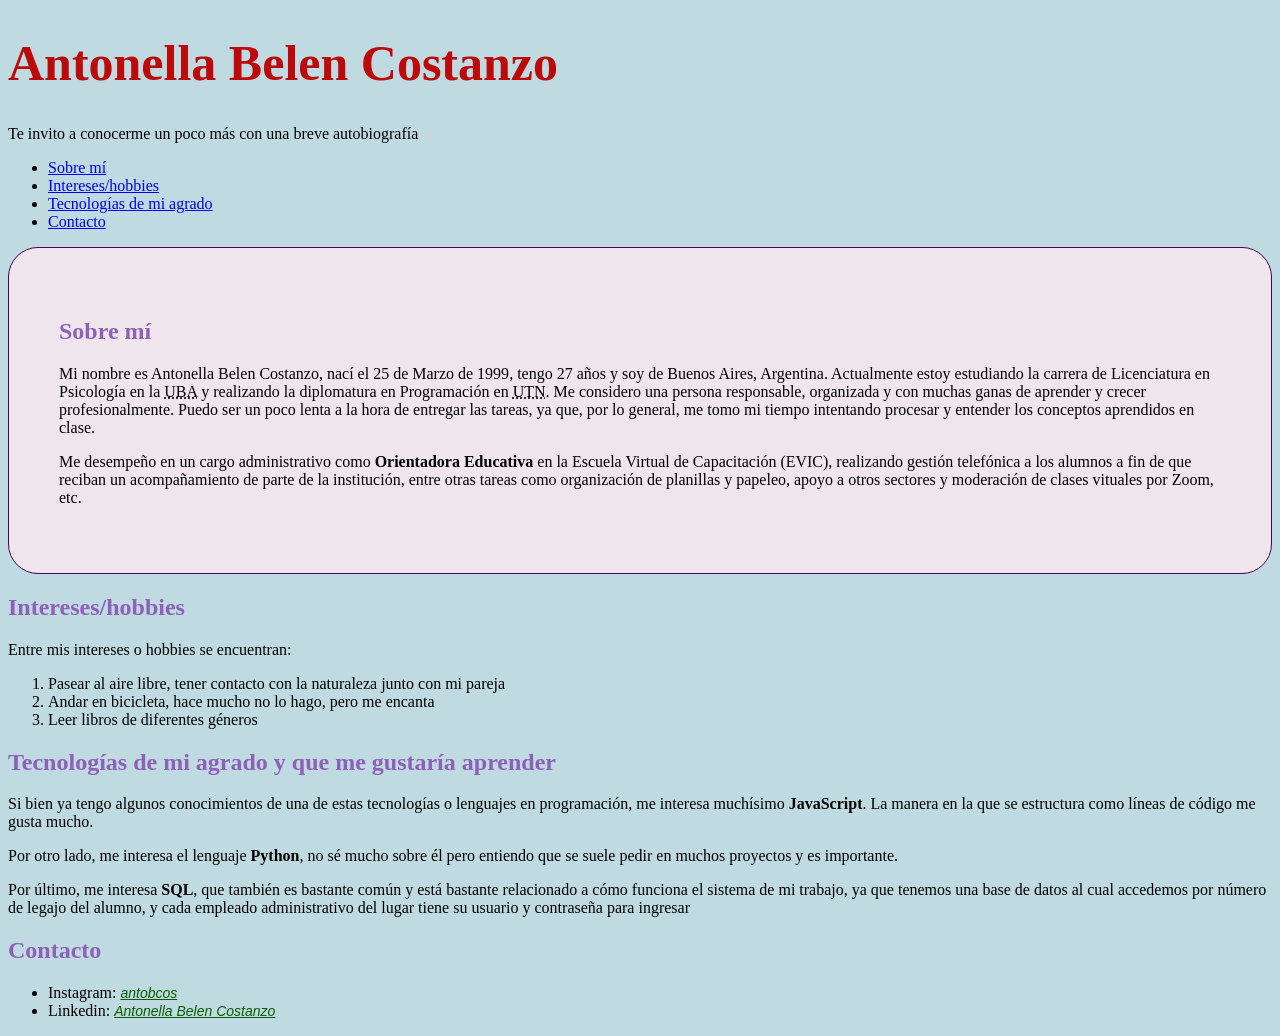
<file: index.html>
<!DOCTYPE html>
<html lang="es">
<head>
    <meta charset="UTF-8">
    <meta name="viewport" content="width=device-width, initial-scale=1.0">
    <title>Mi presentación</title>
    <link rel="stylesheet" href="styles.css">
</head>
<body>
    <header>
        <h1> Antonella Belen Costanzo</h1>
        <p>Te invito a conocerme un poco más con una breve autobiografía</p>
        <nav> 
            <ul> 
                <li><a href="#sobre-mi">Sobre mí</a></li>
                <li><a href="#intereses">Intereses/hobbies</a></li>
                <li><a href="#tecnologias">Tecnologías de mi agrado</a></li>
                <li><a href="#contacto">Contacto</a></li>
            </ul>
        </nav>
    </header>
    <main>
        <section id="sobre-mi">
            <article>
                <h2>Sobre mí</h2>
                <div>
                    <p>Mi nombre es Antonella Belen Costanzo, nací el <time datetime="1999-03-25">25 de Marzo de 1999</time>, tengo 27 años y soy de Buenos Aires, Argentina. Actualmente estoy estudiando la carrera de Licenciatura en Psicología en la <abbr title="Universidad de Buenos Aires">UBA</abbr> y realizando la diplomatura en Programación en <abbr title="Universidad Tecnológica Nacional">UTN</abbr>. Me considero una persona responsable, organizada y con muchas ganas de aprender y crecer profesionalmente. Puedo ser un poco lenta a la hora de entregar las tareas, ya que, por lo general, me tomo mi tiempo intentando procesar y entender los conceptos aprendidos en clase.</p>
                </div>
                <div>
                    <p>Me desempeño en un cargo administrativo como <strong>Orientadora Educativa</strong> en la Escuela Virtual de Capacitación (EVIC), realizando gestión telefónica a los alumnos a fin de que reciban un acompañamiento de parte de la institución, entre otras tareas como organización de planillas y papeleo, apoyo a otros sectores y moderación de clases vituales por Zoom, etc.</p>
                </div>
            </article>
        </section>
        <section id="intereses">
            <article>
                <h2>Intereses/hobbies</h2>
                <div>
                <p> Entre mis intereses o hobbies se encuentran:</p>
                   <ol>
                    <li>Pasear al aire libre, tener contacto con la naturaleza junto con mi pareja</li>
                    <li>Andar en bicicleta, hace mucho no lo hago, pero me encanta</li>
                    <li>Leer libros de diferentes géneros</li>
                   </ol>
                </div>
            </article>
        </section>
        <section id="tecnologias">
        <article>
            <h2>Tecnologías de mi agrado y que me gustaría aprender</h2>
            <div>
                <p>Si bien ya tengo algunos conocimientos de una de estas tecnologías o lenguajes en programación, me interesa muchísimo <strong>JavaScript</strong>. La manera en la que se estructura como líneas de código me gusta mucho.</p>
            </div>
            <div>
                <p>Por otro lado, me interesa el lenguaje <strong>Python</strong>, no sé mucho sobre él pero entiendo que se suele pedir en muchos proyectos y es importante.</p>
            </div>
            <div>
                <p>Por último, me interesa <strong>SQL</strong>, que también es bastante común y está bastante relacionado a cómo funciona el sistema de mi trabajo, ya que tenemos una base de datos al cual accedemos por número de legajo del alumno, y cada empleado administrativo del lugar tiene su usuario y contraseña para ingresar</p>
            </div>
        </article>    
        </section>
    </main>
    <footer>
        <section id="contacto">
                <h2>Contacto</h2>
                <div>
                    <ul>
                        <li>Instagram: <a href="https://www.instagram.com/antobcos/" target="_blank">antobcos</a></li>
                        <li>Linkedin: <a href="https://www.linkedin.com/in/antonella-costanzo-40a2a8243/" target="_blank">Antonella Belen Costanzo</a></li>
                    </ul>
                </div>
        </section>
    </footer>
</body>
</html>
</file>
<file: styles.css>
body{
    background-color: #bfdae1;
    font-family: "Times New Roman", arial;
}

h1{
    color: rgb(188, 10, 10);
    font-size: 50px;
}

h2{
    color: rgb(142, 96, 183);
}
#sobre-mi {
    background-color: #efe5ed;
    border: 1px solid #470055;
    padding: 50px;
    border-radius: 30px;
}
#contacto a {
    color: rgb(10, 91, 4); 
    font-family: arial, sans-serif; 
    font-size: 14px;               
    font-style: italic;          
    display: inline-block;         
}
</file>
